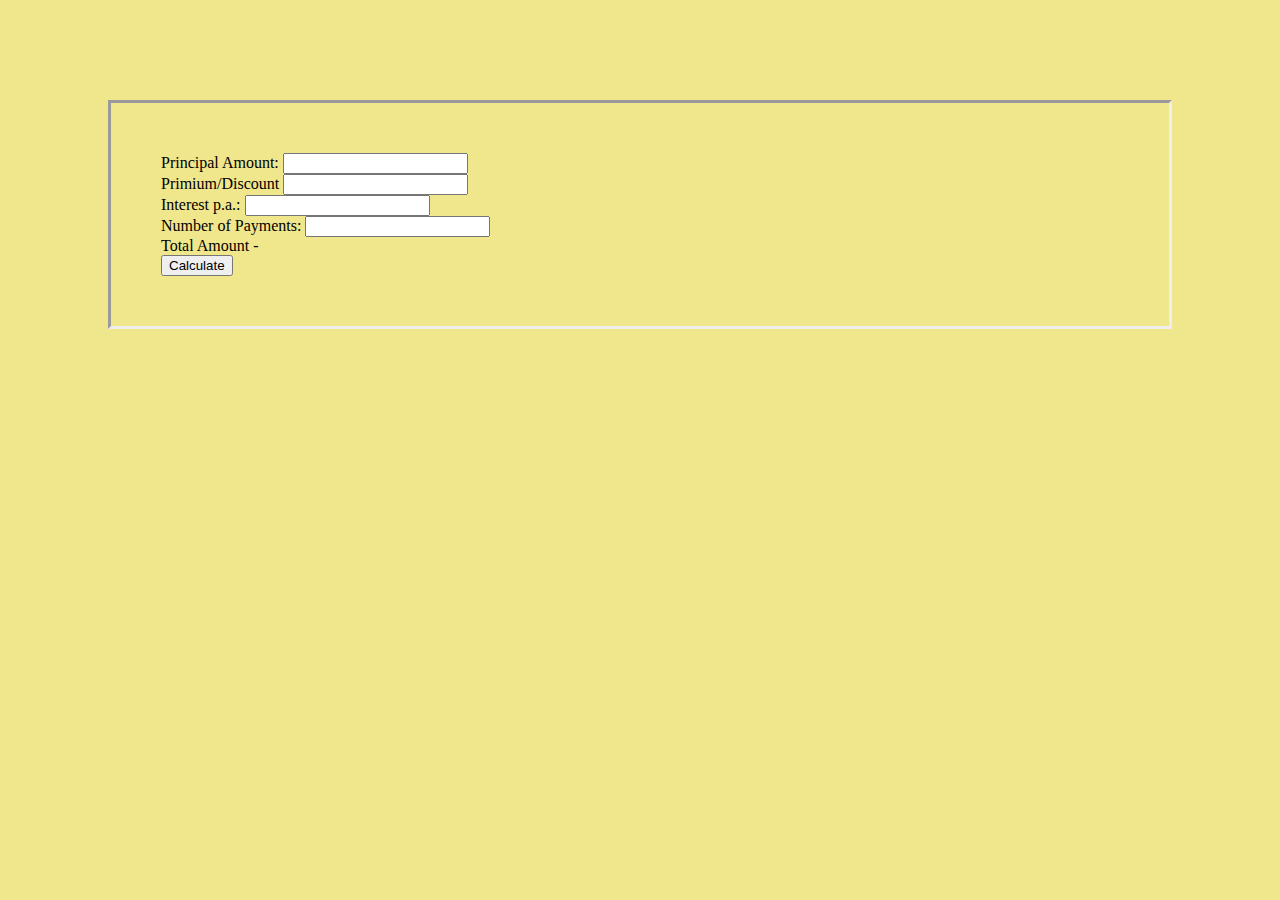
<file: child_plan.html>
<!DOCTYPE html>
<html lang="en">

<head>
    <meta charset="UTF-8">
    <meta name="viewport" content="width=device-width, initial-scale=1.0">
    <meta http-equiv="X-UA-Compatible" content="ie=edge">
    <link rel="Stylesheet" href="Child_plan.css">
    <title>JS-3_Child_Plan</title>
</head>

<body>
    <div id="form">
        <form id="the-form">
            <label>Principal Amount:</label>
            <input type="number" id="Principal">
            <br>
            <label>Primium/Discount</label>
            <input type="number" id="Primium/Discount">
            <br>
            <label>Interest p.a.: </label>
            <input type="number" id="Interest">
            <br>
            <label>Number of Payments:</label>
            <input type="number" id="Payments">
            <br>
            <label>Total Amount - </label>
            <label id="result"></label>
            <br>




            <button type="submit">Calculate</button>


    </div>
    <script src="app.js"></script>
    <script src="child_plan_app.js"></script>
</body>

</html>
</file>
<file: Child_plan.css>
body {
    background-color: khaki;
    }

#form {
   margin: 100px;
    border: inset;
}
#the-form {
    padding: 50px;
    
}
</file>
